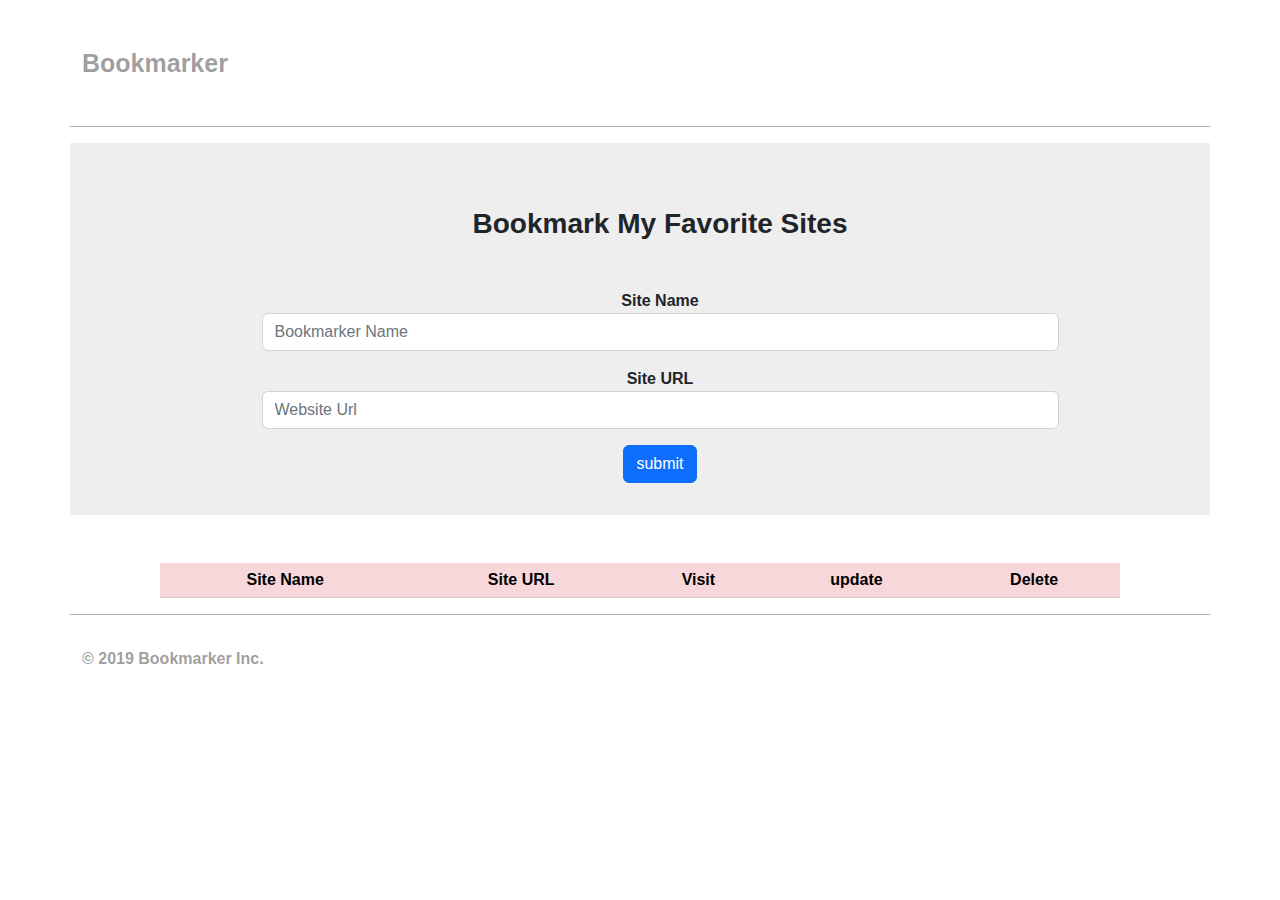
<file: index.html>
<html>
    <head>
        <link rel="stylesheet" href="css/all.min.css">
        <link rel="stylesheet" href="css/bootstrap.min.css">
        <link rel="stylesheet" href="css/style.css">
    </head>
    <body>
<div class="container">
        <h2 class="my-5  fw-bold">Bookmarker</h2>
    </div>

    <div class="container emptyDiv"></div>
        <div class="container test text-center  py-3 mt-3 mb-4"> 
            <dir class=" w-75 m-auto  ">
                <h3 class="my-5 fw-bold">Bookmark My Favorite Sites</h3>
                <label for="SiteName" class="fw-bold">Site Name</label>
                <input type="text" id="SiteName" class="form-control mb-3" placeholder="Bookmarker Name">

                <label for="SiteURL"  class="fw-bold">Site URL</label>
                <input type="text" id="SiteURL" class="form-control" placeholder="Website Url">


                <button id="submitSite" class="btn btn-primary my-3"  onclick="submitSite()" >submit</button>
            </dir>
        </div>




        <div class="table-responsive m-auto  w-75 mt-5 ">
            <table class="table table-danger table-striped text-center ">
                <thead>
                    <tr>
                        <th >Site Name</th>
                        <th>Site URL</th>
                        <th >Visit</th>
                        <th >update</th>
                        <th >Delete</th>
                    </tr>
                </thead>
                <tbody id="tbody">
                   
                </tbody>
            </table>
        </div>
        
        <div class="container emptyDiv mb-2 "></div>
        <footer>
            <div class="container py-4">
                <p class="fw-bold">© 2019 Bookmarker Inc.</p>
            </div>
        </footer>



        <script src="js/bootstrap.bundle.min.js"></script>
        <script src="js/ass.js"></script>
    </body>
</html>
</file>
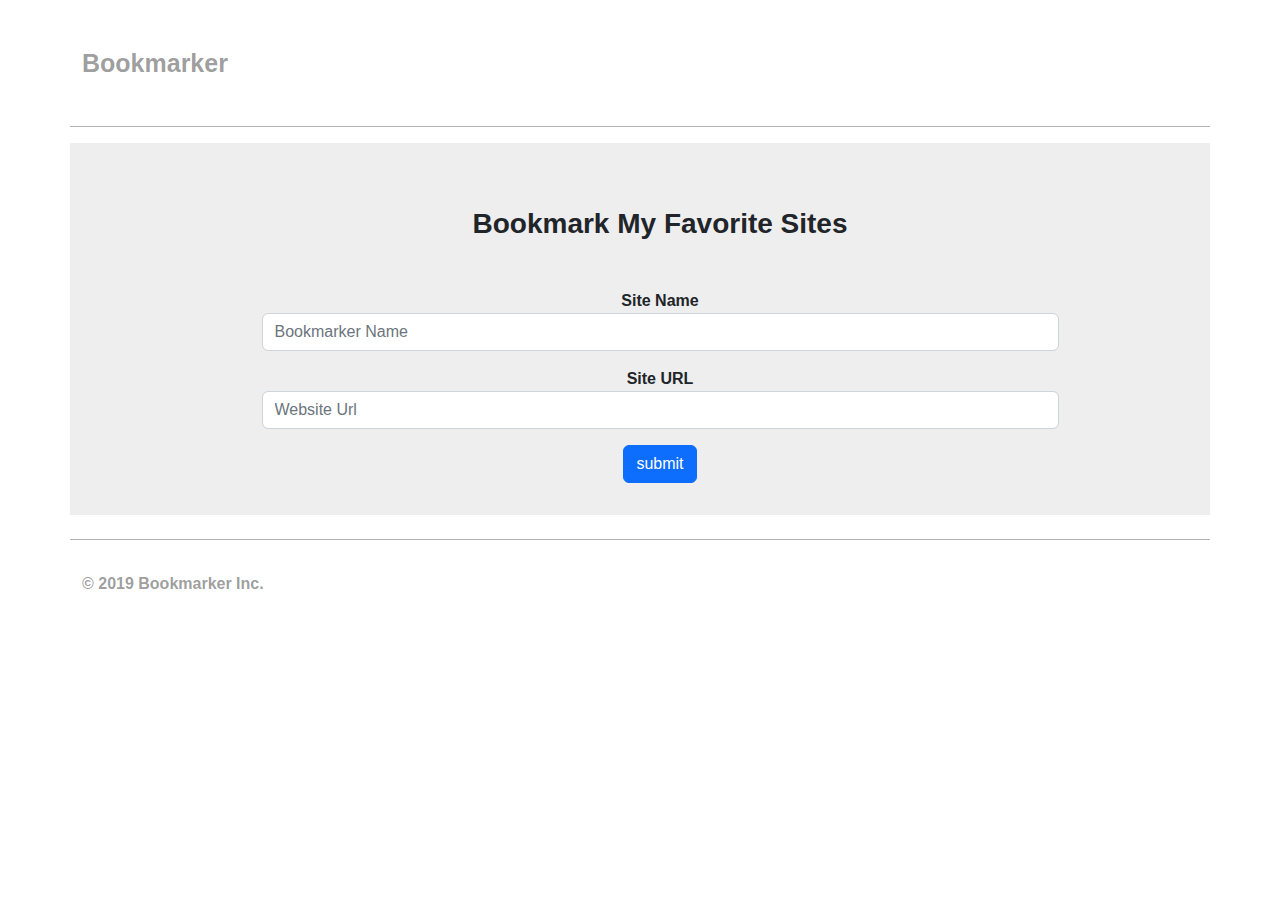
<file: about.html>
<html>
    <head>
        <link rel="stylesheet" href="css/all.min.css">
        <link rel="stylesheet" href="css/bootstrap.min.css">
        <link rel="stylesheet" href="css/style.css">
    </head>
    <body>
<div class="container">
        <h2 class="my-5  fw-bold">Bookmarker</h2>
    </div>

    <div class="container emptyDiv"></div>
        <div class="container test text-center  py-3 mt-3 mb-4"> 
            <dir class=" w-75 m-auto  ">
                <h3 class="my-5 fw-bold">Bookmark My Favorite Sites</h3>
                <label for="SiteName" class="fw-bold">Site Name</label>
                <input type="text" id="SiteName" class="form-control mb-3" placeholder="Bookmarker Name">

                <label for="SiteURL"  class="fw-bold">Site URL</label>
                <input type="text" id="SiteURL" class="form-control" placeholder="Website Url">


                <button id="submitSite" class="btn btn-primary my-3"  onclick="submitSite()" >submit</button>
            </dir>
        </div>


<div class=" mb-3 " id="submitDivs">

</div>

        <div class="container emptyDiv mb-2 "></div>



     
        <footer>
            <div class="container py-4">
                <p class="fw-bold">© 2019 Bookmarker Inc.</p>
            </div>
        </footer>
        



        <script src="js/bootstrap.bundle.min.js"></script>
        <script src="js/ass.js"></script>
    </body>
</html>
</file>
<file: css/style.css>
.test{
    background-color:  rgb(238, 238, 238);
}

h2{
    color: rgba(0, 0, 0, .4);
    font-size: 25px;
}
body{
    font-family: Arial;
}



.emptyDiv{
    height: 1px;
    background-color: rgba(0, 0, 0, .3);
}

p{
    color: rgba(0, 0, 0, .4); 
}
</file>
